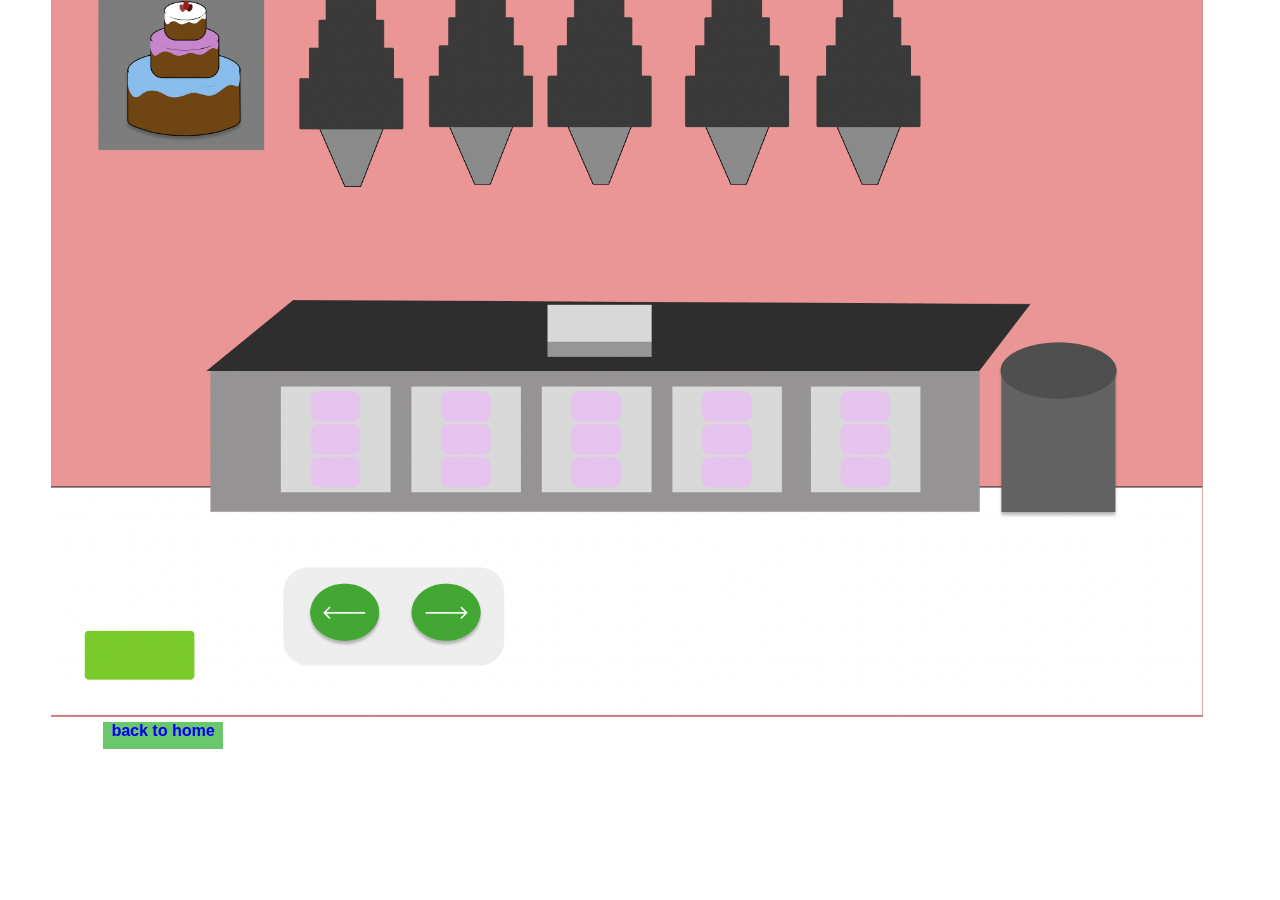
<file: cakegame.html>
<!DOCTYPE html>
<html lang="en">
<head>
    <meta charset="UTF-8">
    <meta name="viewport" content="width=device-width, initial-scale=1.0">
    <title>Starting Windows</title>
    <link rel="stylesheet" href="css/cakegame.css"/>
</head>

<body>
    <div class="back">
        <a href="purbleplace.html">
            <h4>back to home</h4>
        </a>
    </div>
</body>

</html>
</file>
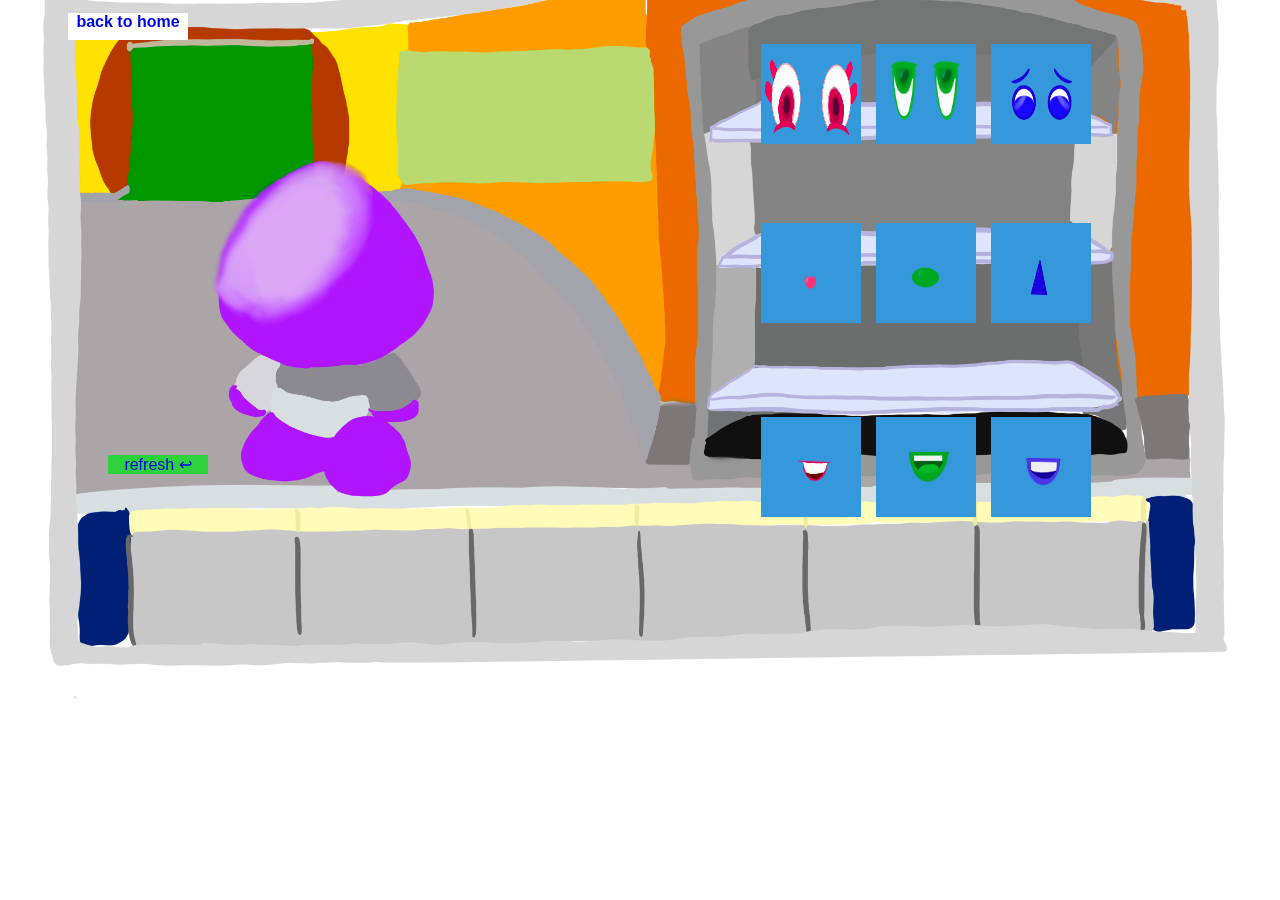
<file: eyegame.html>
<!DOCTYPE html>
<html lang="en">
  <head>
    <meta charset="UTF-8" />
    <meta name="viewport" content="width=device-width, initial-scale=1.0" />
    <title>Drag and Drop Boxes</title>
    <link rel="stylesheet" href="css/eyegame.css" /> 
    <script src="js/drag-and-drop.js"></script>
  </head>
  <body>
    <img id="red-eyes" class="draggable-box" draggable="true" src="img/redeyes.png" alt="red eyes">
    <img id="red-nose" class="draggable-box" draggable="true" src="img/rednose.png" alt="red nose">
    <img id="red-mouth" class="draggable-box" draggable="true" src="img/redmouth.png" alt="red mouth">
    <img id="green-eyes" class="draggable-box" draggable="true" src="img/greeneyes.png">
    <img id="green-nose" class="draggable-box" draggable="true" src="img/greennose.png">
    <img id="green-mouth" class="draggable-box" draggable="true" src="img/greenmouth.png">
    <img id="blue-eyes" class="draggable-box" draggable="true" src="img/blueeyes.png">
    <img id="blue-nose" class="draggable-box" draggable="true" src="img/bluenose.png">
    <img id="blue-mouth" class="draggable-box" draggable="true" src="img/bluemouth.png">
    <div class="back">
        <a href="purbleplace.html">
            <h4>back to home</h4>
        </a>
    </div>
    <div class="refresh">
        <div class="restart"> <a href="eyegame.html"> refresh ↩</a>
    </div>
  </body>
</html>
</file>
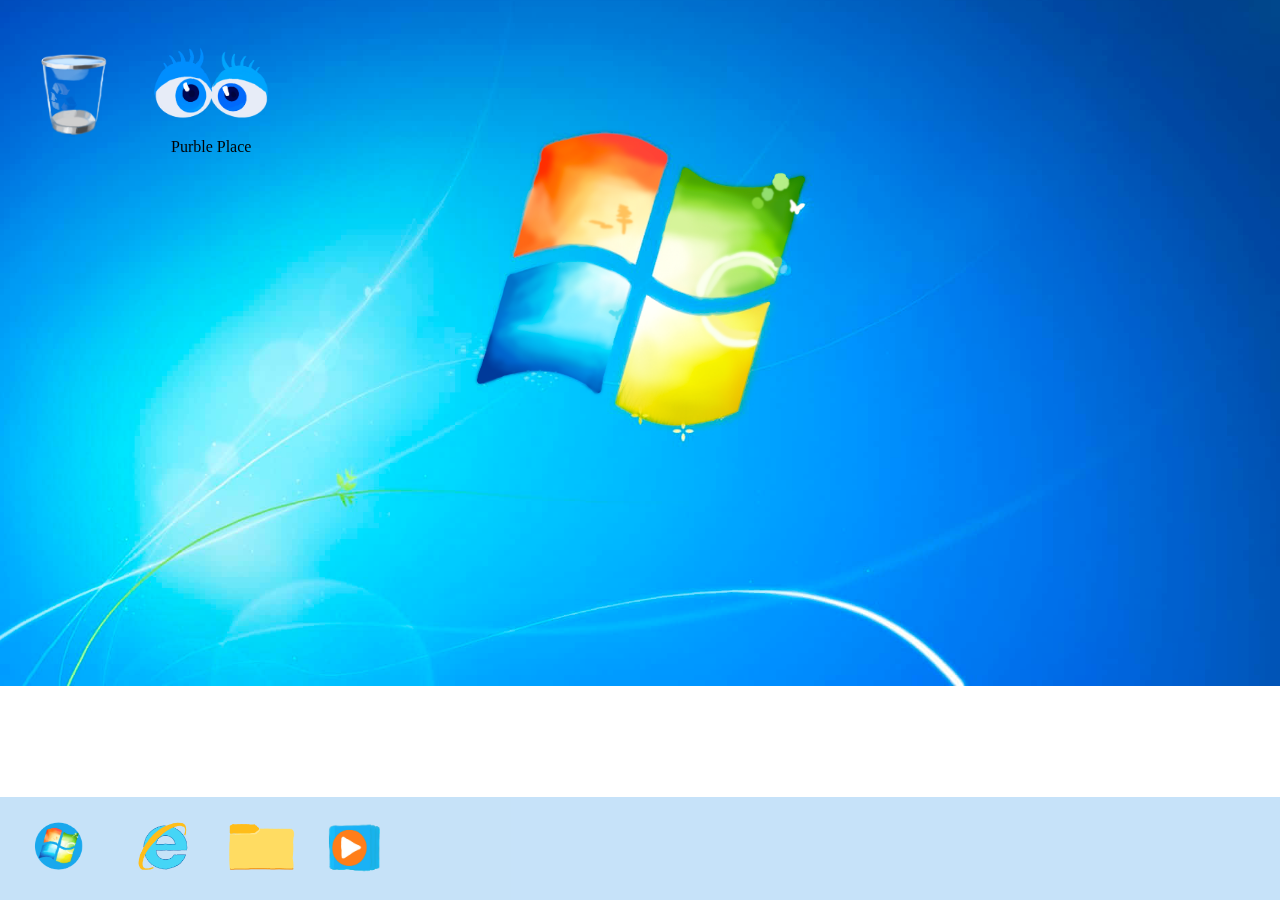
<file: homescreen.html>
<!DOCTYPE html>
<html lang="en">
<head>
    <meta charset="UTF-8">
    <meta name="viewport" content="width=device-width, initial-scale=1.0">
    <title>Homescreen</title>
    <link rel="stylesheet" href="css/homescreen.css" />
</head>
    <body id="homescreen">
        <div class="grid-container">
            <div class="grid-item1"><a class="trash_pic"><img src="img/trash.png"></a></div>
            <div class="grid-item2"><a class="homescreen_pic" href="purbleplace.html"><img src="img/purbleicon.png"></a></div>
          </div>
        <div class="purble">
            <p>Purble Place</p>
        </div>
        <div class="footer">
            <div class="grid-container-2">
                <div class="grid-item3"><a class="homebutton_pic"><img src="img/homebutton.png"></a></div>
                <div class="grid-item4"><a class="explorer_pic"><img src="img/explorer.png"></a></div>
                <div class="grid-item5"><a class="folder_pic"><img src="img/folder.png"></a></div>
                <div class="grid-item6"><a class="player_pic"><img src="img/player.png"></a></div>
              </div>
            <p class="time">12:00 PM</p>
            <p class="date">7/12/2016</p>
        </div>
    </body>
</html>
</file>
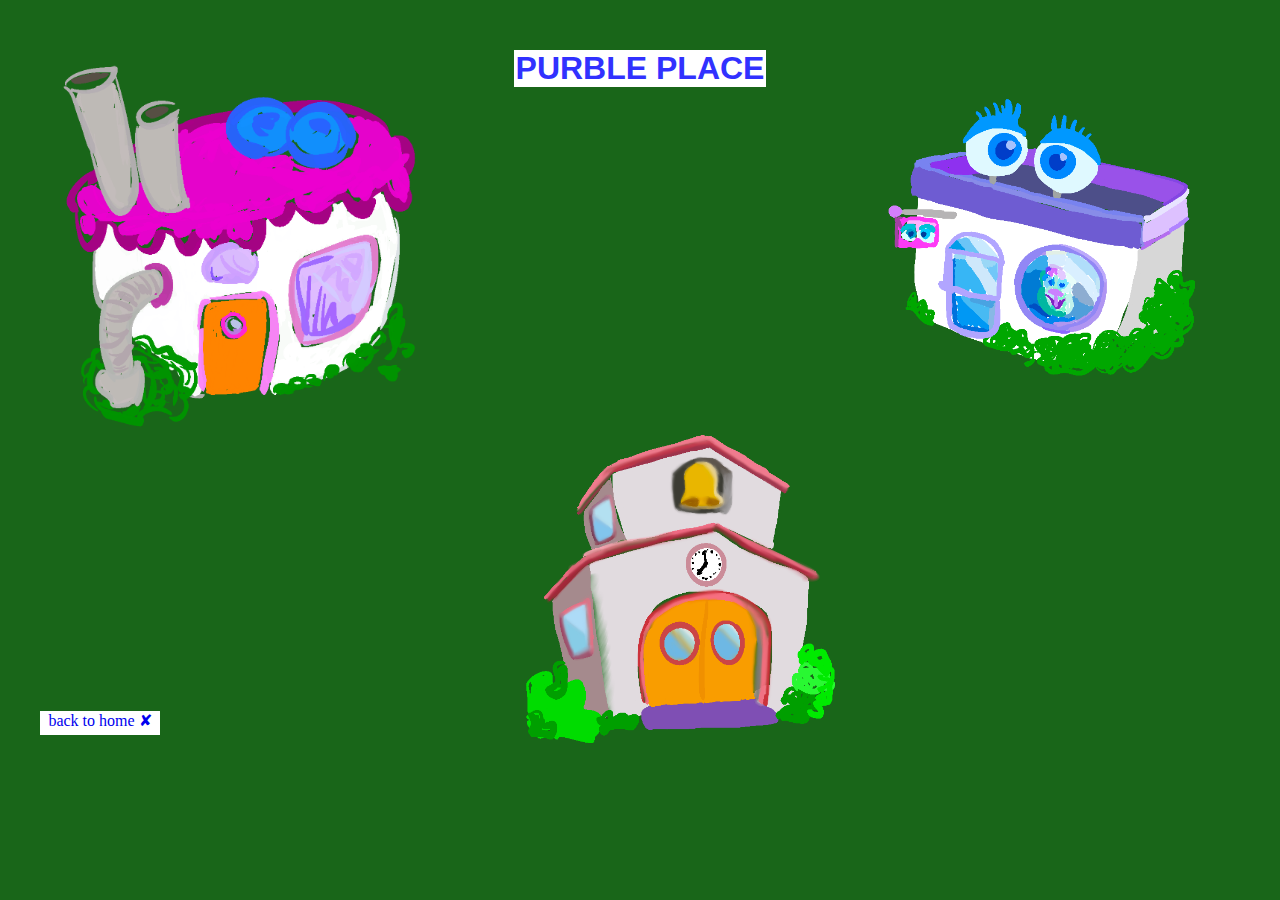
<file: purbleplace.html>
<!DOCTYPE html>
<html lang="en">
<head>
    <meta charset="UTF-8">
    <meta name="viewport" content="width=device-width, initial-scale=1.0">
    <title>Purble Palace</title>
    <link rel="stylesheet" href="css/purbleplace.css" />
</head>
<body>
    <h1>PURBLE PLACE</h1>
    <div class="map-icons">
        <div class="cake"><a class="cake-game" href="cakegame.html"><img src="img/cakeplace.png"></div></a>
        <div class="eye"><a class="eye-game" href="eyegame.html"><img src="img/eyeplace.png"></a>
    </div>
    <div class="school">
        <div class="school"><a class="school-game" href="schoolgame.html"><img src="img/schoolplace.png"></a>
    </div>
    <div class="home"> <a class="homescreen" href="homescreen.html">back to home ✘</a></div>
</body>

</html>
</file>
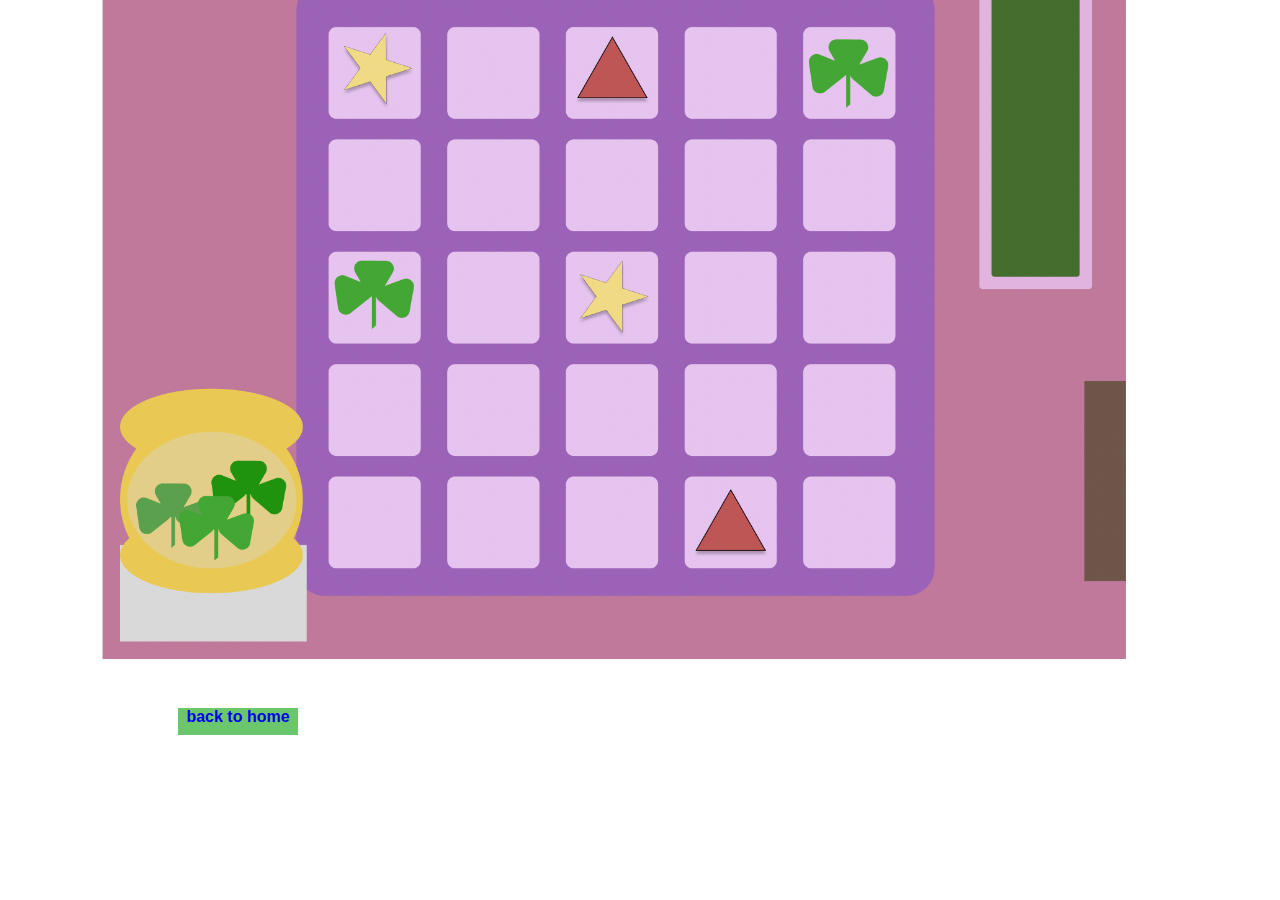
<file: schoolgame.html>
<!DOCTYPE html>
<html lang="en">
<head>
    <meta charset="UTF-8">
    <meta name="viewport" content="width=device-width, initial-scale=1.0">
    <title>School</title>
    <link rel="stylesheet" href="css/schoolgame.css"/>
</head>

<body>
    <div class="back">
        <a href="purbleplace.html">
            <h4>back to home</h4>
        </a>
    </div>
</body>

</html>
</file>
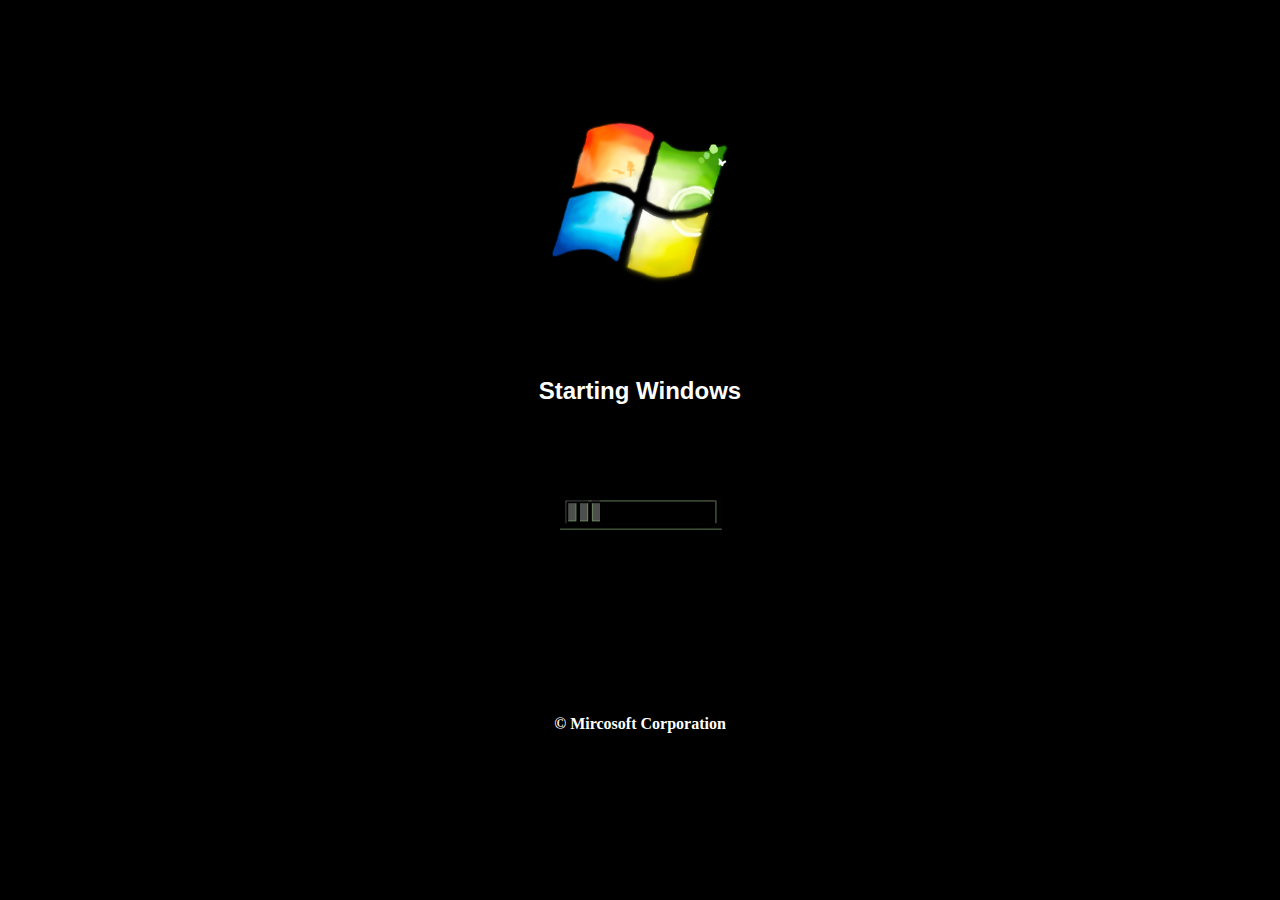
<file: starting.html>
<!DOCTYPE html>
<html lang="en">
<head>
    <meta charset="UTF-8">
    <meta name="viewport" content="width=device-width, initial-scale=1.0">
    <title>Starting Windows</title>
    <link rel="stylesheet" href="css/starting.css" />
</head>
<body id="starting">
    <div class="user-starting">
        <img src="img/windows-icon Small.png">
    </div>
    <div class="windows">
        <h2>Starting Windows</h2>
        <img src="img/loading.gif" alt="loading-gif">
        <meta http-equiv="refresh" content="6; URL=homescreen.html" />
    </div>
    <div class="starting-footer">
    <h4> © Mircosoft Corporation</h4>
    </div>
</body>
</html>
</file>
<file: css/cakegame.css>
body{
    background-image: url("../img/cakebackground.png");
    background-repeat: no-repeat;
    background-size: 90%;
    background-position: 40% 13%;
    position: fixed;
    margin-top: 10px;
    top: 2px;
    left: 0px;
}

.back{
    background-color: rgb(107, 199, 107);
    height: 27px;
    width: 120px;
    text-align: center;
    margin-left: 95px;
    margin-top: 330%;
    color: black;
    font-family: Arial, Helvetica, sans-serif;
  }

  a:link { 
    text-decoration: none; 
  } 
  a:visited { 
    text-decoration: none; 
    color: black;
  } 
  a:hover { 
    text-decoration: none; 
  } 
  a:active { 
    text-decoration: none; 
  }
</file>
<file: css/eyegame.css>
body {
  background-image: url('../img/eyegame.png');
    background-repeat: no-repeat;
    background-size: 120%;
    background-position: 50% 26%;
    position: fixed;
    margin-top: 10px;
    top: 2px;
    left: 0px;
    width: 120%;
    height: 90%;
}

.back{
  background-color: white;
  height: 27px;
  width: 120px;
  text-align: center;
  margin-left: 60px;
  margin-top: -20px;
  color: black;
  font-family: Arial, Helvetica, sans-serif;
}

.refresh{
  background-color: rgb(44, 209, 60);
  margin-top: 27%;
  width: 100px;
  text-align: center;
  margin-left: 100px;
  color: rgb(0, 0, 0);
  font-family:'Trebuchet MS', 'Lucida Sans Unicode', 'Lucida Grande', 'Lucida Sans', Arial, sans-serif;
}

a:link { 
  text-decoration: none; 
} 
a:visited { 
  text-decoration: none; 
  color: black;
} 
a:hover { 
  text-decoration: none; 
} 
a:active { 
  text-decoration: none; 
}

a:hover {
  color: rgb(255, 0, 0);
}

.draggable-box {
  width: 100px;
  height: 100px;
  background-color: #3498db;
  color: #fff;
  position: absolute;
  cursor: grab;
}

img {
  max-width: 100%;
}

#red-eyes{
  left: 49%;
  top: 4%;
}

#red-nose{
  left: 49%;
  top: 26%;
}

#red-mouth{
  left: 49%;
  top: 50%;
}

#green-eyes{
  left: 56.5%;
  top: 4%;
}

#green-nose{
  left: 56.5%;
  top: 26%;
}

#green-mouth{
  left: 56.5%;
  top: 50%;
}

#blue-eyes{
  left: 64%;
  top: 4%;
}

#blue-nose{
  left: 64%;
  top: 26%;
}

#blue-mouth{
  left: 64%;
  top: 50%;
}
</file>
<file: css/homescreen.css>
#homescreen{
    max-width: 100%;
    max-height: 100%;
}

body {
    background-image: url('../img/windows-background.png');
    background-repeat: no-repeat;
    background-size: 145%;
    background-position: 50% 30%;
    position: fixed;
    margin-top: 100px;
    top: 0px;
    left: 0px;
    width: 100%;
    height: 100%;
}

.purble {
    display: block;
    margin-left: 163px;
    margin-top: -30px;
}

.footer{
    position: fixed;
    width: 100%; 
    padding: 10px; 
    text-align: center;
    bottom: 0;
    left: 0;
    background-color: rgb(192, 223, 248);
    opacity: 0.9;
}

.time{
    margin-left: 1350px;
    margin-top: -12px;
}

.date{
    margin-left: 1350px;
    margin-top: -6px;
    margin-bottom: 2px;
}

img{
    max-width: 130px;  
    height: auto;
}

.grid-item1{
    margin-top: -60px;
}

.grid-item2{
    margin-top: -60px;
}

.grid-item3 img{
    margin-bottom: -60px;
    margin-top: -3px;
    max-width: 100px;
}

.grid-item4 img{
    margin-bottom: -60px;
    margin-top: -6px;
    max-width: 100px;
}

.grid-item5 img{
    margin-bottom: -60px;
    margin-top: -6px;
    max-width: 85px;
}

.grid-item6 img{
    margin-bottom: -70px;
    margin-top: -6px;
    max-width: 95px;
}

.grid-container{
    display: grid;
    gap: 10px;
    grid-template-columns: auto auto;
    grid-column-start: 1;
    grid-column-end: 3;
    justify-content: left;
}

.grid-container-2{
    display: flex;
    grid-template-columns: repeat(auto-fit, minmax(10px, 1fr));
    justify-content: left;
    gap: 5px;
}

.grid-container-2 .grid-item {
    margin-right: 5px; /* Adjust the right margin to create spacing between grid items */
}
</file>
<file: css/purbleplace.css>
h1{
    height: 8%;
    width: 20%;
    display: block;
    margin-top: 50px;
    margin-bottom: -20px;
    margin-left: auto;
    margin-right: auto;
    text-align: center;
    color: rgb(49, 49, 255);
    background-color: white;
    font-family:'Lucida Sans', 'Lucida Sans Regular', 'Lucida Grande', 'Lucida Sans Unicode', Geneva, Verdana, sans-serif;
}

img{
    display: block;
    margin-left: auto;
    margin-right: auto;
    width: 390px;
}

.map-icons{
    display: grid;
    gap: 20px;
    grid-template-columns: auto auto;
    justify-content: center;
}

body{
    background-color: rgb(25, 102, 25);
}

.map-icons img{
    margin-top: -20px;
    margin-left: 10px;
}

.eye img{
    margin-left: -50px;
}

.school img{
    margin-top: -80px;
    margin-left: 450px;
}

.home{
    margin-top: -8%;
    background-color: white;
    width: 120px;
    height: 24px;
    text-align: center;
}

a:link { 
    text-decoration: none; 
  } 
  a:visited { 
    text-decoration: none; 
    color: black;
  } 
  a:hover { 
    text-decoration: none; 
  } 
  a:active { 
    text-decoration: none; 
  }
</file>
<file: css/schoolgame.css>
body{
    background-image: url("../img/schoolbackground.png");
    background-repeat: no-repeat;
    background-size: 80%;
    background-position: 40% 9%;
    position: fixed;
    margin-top: 10px;
    top: 2px;
    left: 0px;
}

.back{
    background-color: rgb(107, 199, 107);
    height: 27px;
    width: 120px;
    text-align: center;
    margin-left: 170px;
    margin-top: 240%;
    color: black;
    font-family: Arial, Helvetica, sans-serif;
  }

  a:link { 
    text-decoration: none; 
  } 
  a:visited { 
    text-decoration: none; 
    color: black;
  } 
  a:hover { 
    text-decoration: none; 
  } 
  a:active { 
    text-decoration: none; 
  }
</file>
<file: css/starting.css>
#starting{
    background-color: black;
}

img{
    display: block;
    margin-left: auto;
    margin-right: auto;
    width: 200px;
}

.user-starting{
    text-align: center;
    margin-top: 100px;
    margin-bottom: 30px;
}

.windows{
    color: white;
    text-align: center;
    margin-top: 85px;
    font-family: sans-serif;
}

.starting-footer{
    color:white;
    text-align: center;
    margin-top: 90px;
}
</file>
